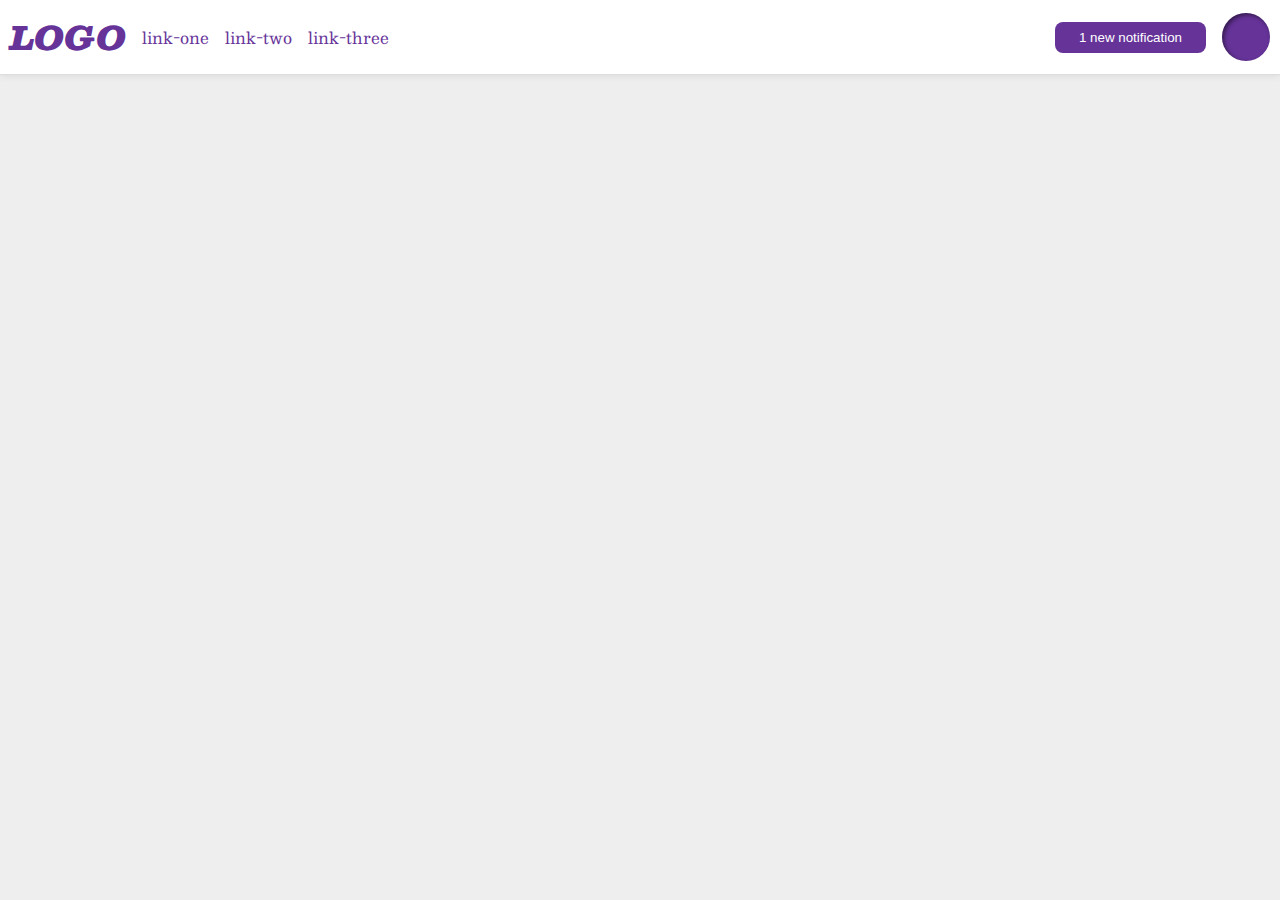
<file: flex/03-flex-header-2/index.html>
<!DOCTYPE html>
<html lang="en">

<head>
  <meta charset="UTF-8">
  <meta http-equiv="X-UA-Compatible" content="IE=edge">
  <meta name="viewport" content="width=device-width, initial-scale=1.0">
  <title>Flex Header 2</title>
  <link rel="stylesheet" href="style.css">
</head>

<body>
  <div class="header">
    <div class="align-left">
      <div class="logo">
        LOGO
      </div>
      <ul class="links">
        <li><a href="google.com">link-one</a></li>
        <li><a href="google.com">link-two</a></li>
        <li><a href="google.com">link-three</a></li>
      </ul>
    </div>
    <div class="align-right">
      <button class="notifications">
        1 new notification
      </button>
      <div class="profile-image"></div>
    </div>
  </div>
</body>

</html>
</file>
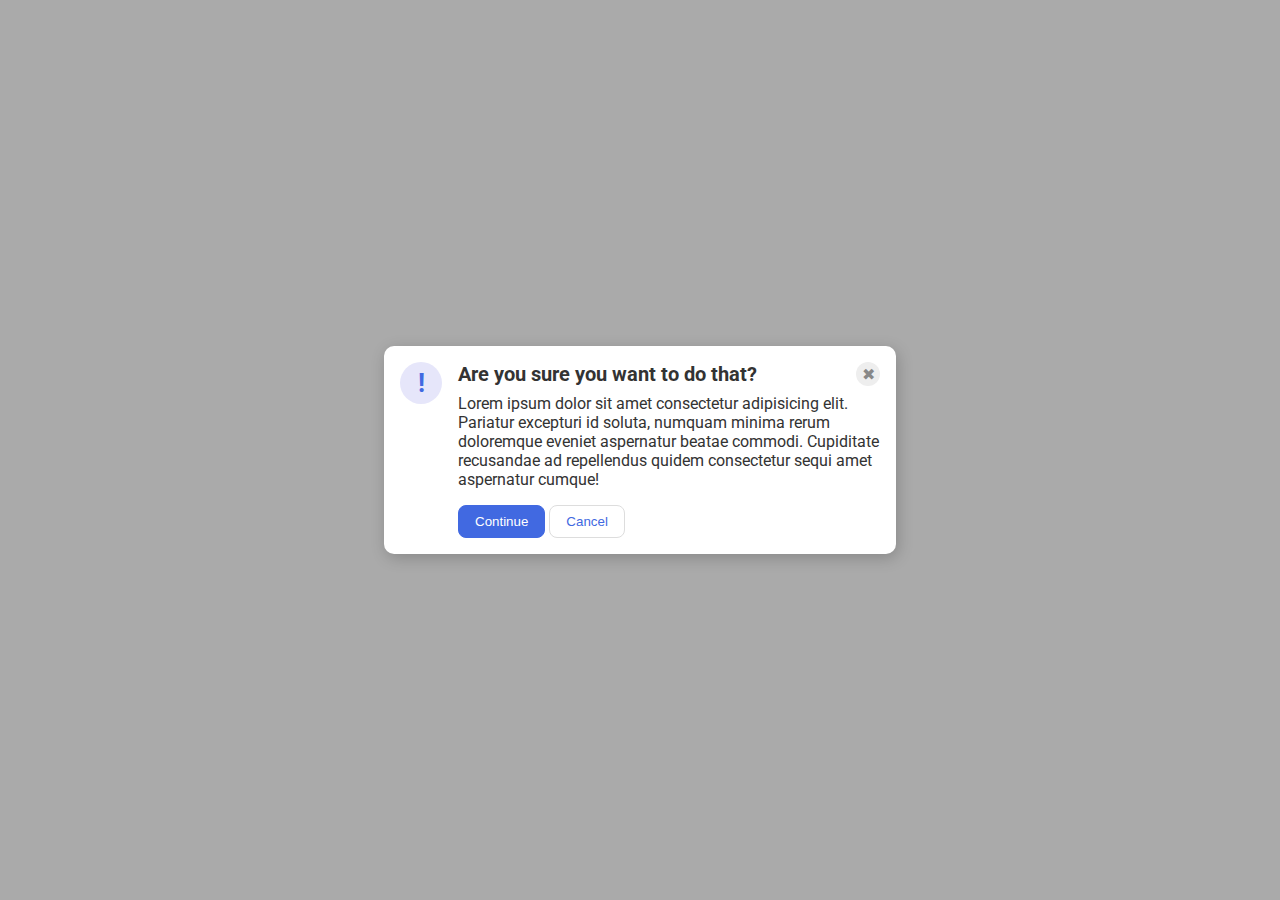
<file: flex/05-flex-modal/index.html>
<!DOCTYPE html>
<html lang="en">

<head>
  <meta charset="UTF-8">
  <meta http-equiv="X-UA-Compatible" content="IE=edge">
  <meta name="viewport" content="width=device-width, initial-scale=1.0">
  <link rel="stylesheet" href="style.css">
  <title>Modal</title>
</head>

<body>
  <div class="modal">
    <div class="left-container">
      <div class="icon">!</div>
    </div>
    <div class="right-container">
      <div class="header">
        Are you sure you want to do that?
        <div class="close-button">✖</div>
      </div>
      <div class="text">Lorem ipsum dolor sit amet consectetur adipisicing elit. Pariatur excepturi id soluta, numquam
        minima rerum doloremque eveniet aspernatur beatae commodi. Cupiditate recusandae ad repellendus quidem
        consectetur sequi amet aspernatur cumque!</div>
      <button class="continue">Continue</button>
      <button class="cancel">Cancel</button>
    </div>
  </div>
</body>

</html>
</file>
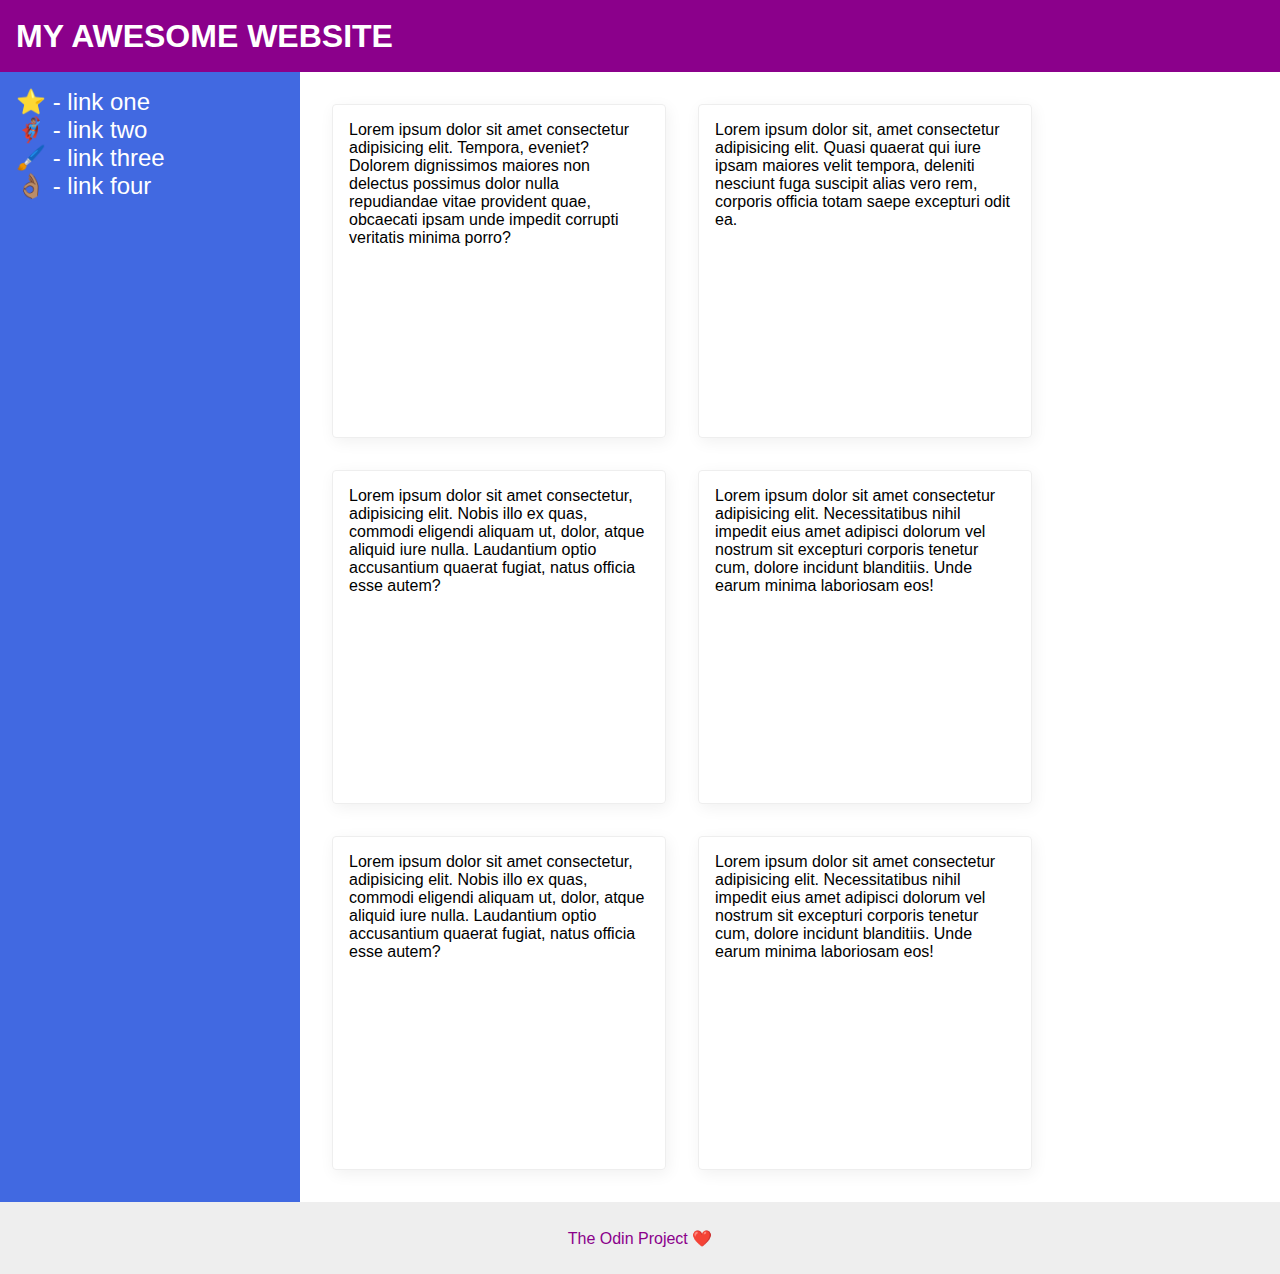
<file: flex/07-flex-layout-2/index.html>
<!DOCTYPE html>
<html lang="en">

<head>
  <meta charset="UTF-8">
  <meta http-equiv="X-UA-Compatible" content="IE=edge">
  <meta name="viewport" content="width=device-width, initial-scale=1.0">
  <title>The Holy Grail</title>
  <link rel="stylesheet" href="style.css">
</head>

<body>
  <div class="header">
    MY AWESOME WEBSITE
  </div>

  <div class="middle">
    <div class="sidebar">
      <ul>
        <li><a href="#">⭐ - link one</a></li>
        <li><a href="#">🦸🏽‍♂️ - link two</a></li>
        <li><a href="#">🖌️ - link three</a></li>
        <li><a href="#">👌🏽 - link four</a></li>
      </ul>
    </div>
    <div class="cards">
      <div class="card">Lorem ipsum dolor sit amet consectetur adipisicing elit. Tempora, eveniet? Dolorem dignissimos
        maiores non delectus possimus dolor nulla repudiandae vitae provident quae, obcaecati ipsam unde impedit
        corrupti
        veritatis minima porro?</div>
      <div class="card">Lorem ipsum dolor sit, amet consectetur adipisicing elit. Quasi quaerat qui iure ipsam maiores
        velit tempora, deleniti nesciunt fuga suscipit alias vero rem, corporis officia totam saepe excepturi odit ea.
      </div>
      <div class="card">Lorem ipsum dolor sit amet consectetur, adipisicing elit. Nobis illo ex quas, commodi eligendi
        aliquam ut, dolor, atque aliquid iure nulla. Laudantium optio accusantium quaerat fugiat, natus officia esse
        autem?</div>
      <div class="card">Lorem ipsum dolor sit amet consectetur adipisicing elit. Necessitatibus nihil impedit eius amet
        adipisci dolorum vel nostrum sit excepturi corporis tenetur cum, dolore incidunt blanditiis. Unde earum minima
        laboriosam eos!</div>
      <div class="card">Lorem ipsum dolor sit amet consectetur, adipisicing elit. Nobis illo ex quas, commodi eligendi
        aliquam ut, dolor, atque aliquid iure nulla. Laudantium optio accusantium quaerat fugiat, natus officia esse
        autem?</div>
      <div class="card">Lorem ipsum dolor sit amet consectetur adipisicing elit. Necessitatibus nihil impedit eius amet
        adipisci dolorum vel nostrum sit excepturi corporis tenetur cum, dolore incidunt blanditiis. Unde earum minima
        laboriosam eos!</div>
    </div>
  </div>
  <div class="footer">
    The Odin Project ❤️
  </div>
</body>

</html>
</file>
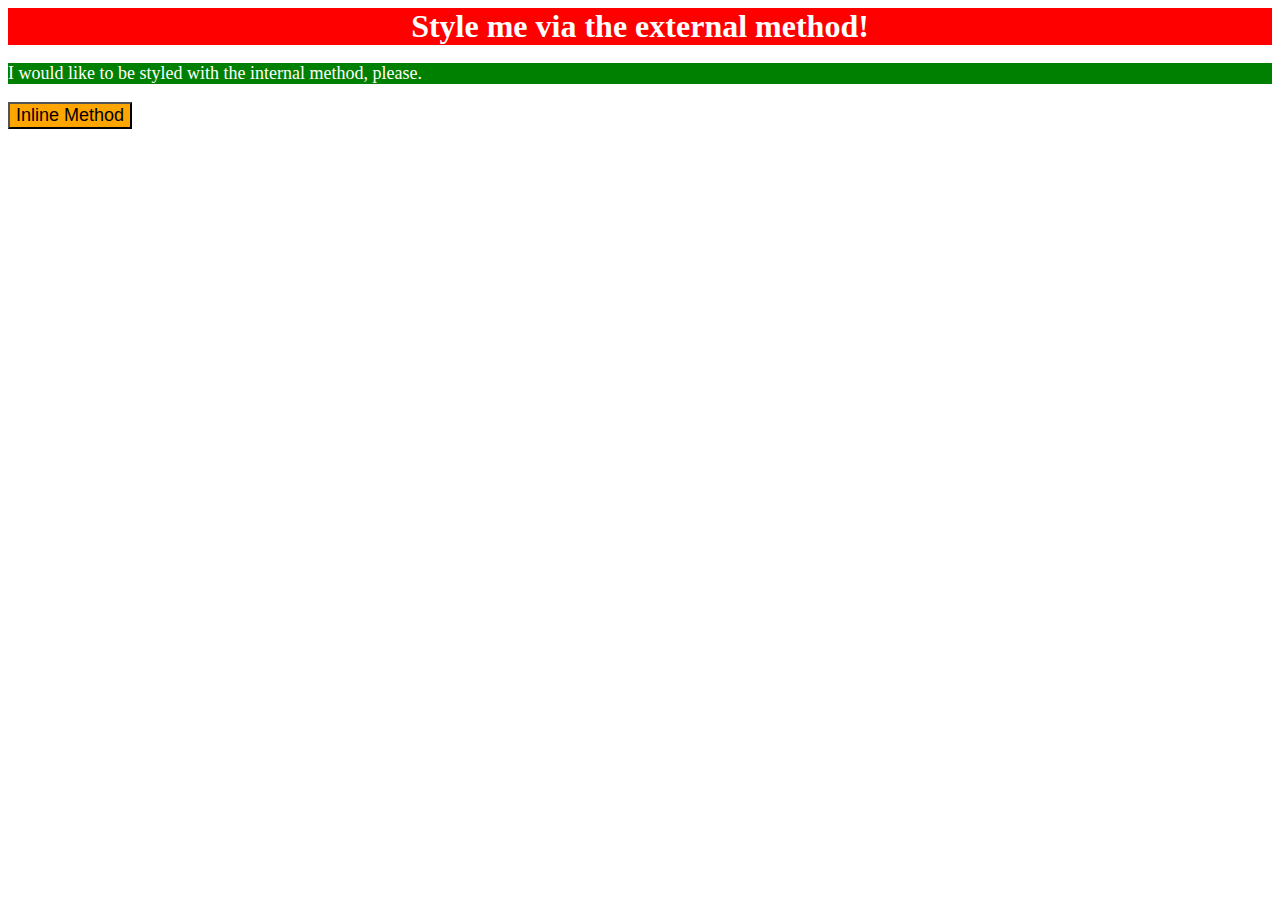
<file: foundations/01-css-methods/index.html>
<!DOCTYPE html>
<html lang="en">

<head>
  <meta charset="UTF-8">
  <meta http-equiv="X-UA-Compatible" content="IE=edge">
  <meta name="viewport" content="width=device-width, initial-scale=1.0">
  <title>Methods for Adding CSS</title>
  <link rel="stylesheet" href="style.css">
  <style>
    p {
      background-color: green;
      color: white;
      font-size: 18px;
    }
  </style>
</head>

<body>
  <div>Style me via the external method!</div>
  <p>I would like to be styled with the internal method, please.</p>
  <button style="background-color: orange; font-size: 18px;">Inline Method</button>
</body>

</html>
</file>
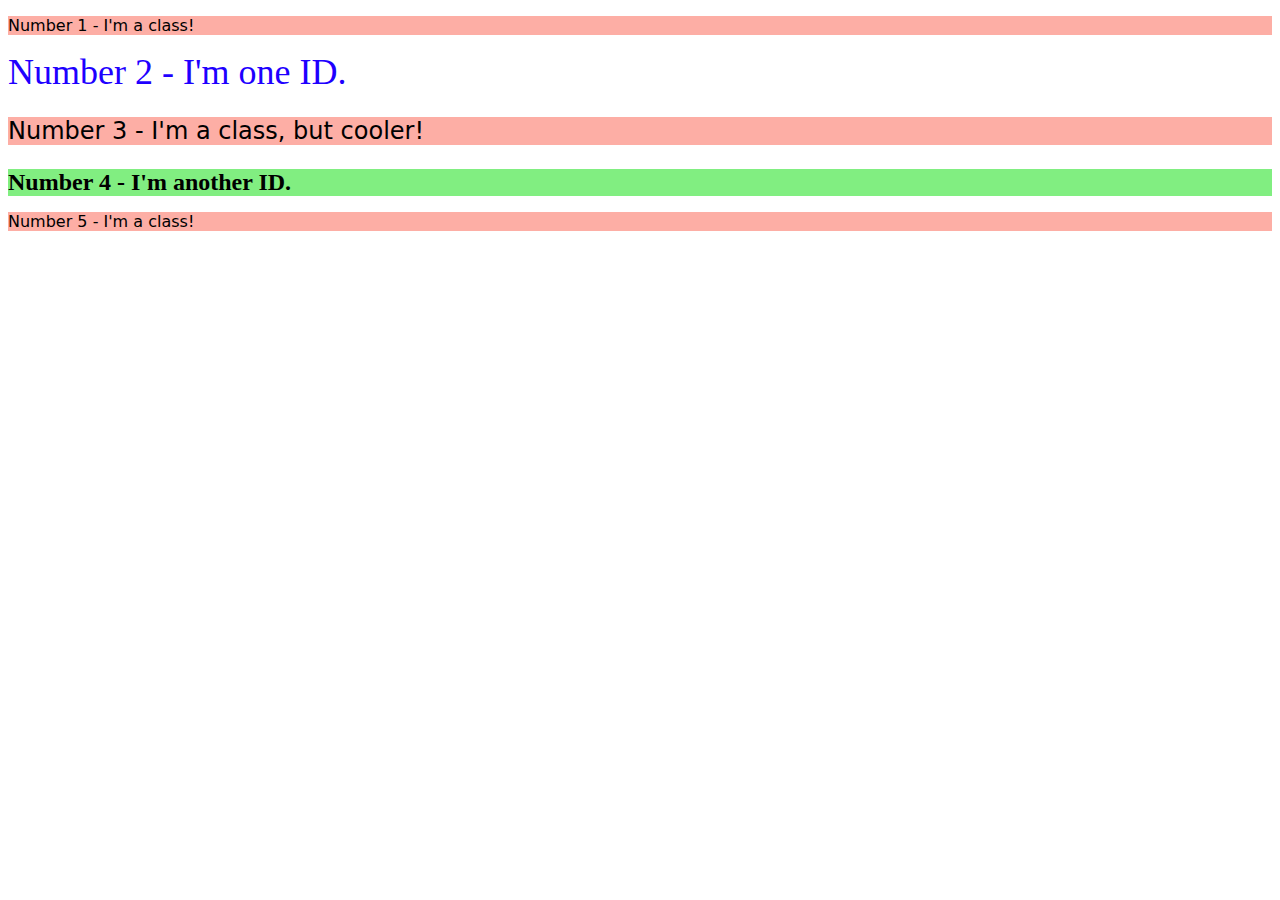
<file: foundations/02-class-id-selectors/index.html>
<!DOCTYPE html>
<html lang="en">

<head>
  <meta charset="UTF-8">
  <meta http-equiv="X-UA-Compatible" content="IE=edge">
  <meta name="viewport" content="width=device-width, initial-scale=1.0">
  <title>Class and ID Selectors</title>
  <link rel="stylesheet" href="style.css">
</head>

<body>
  <p class="odd">Number 1 - I'm a class!</p>
  <div id="second">Number 2 - I'm one ID.</div>
  <p class="odd medium">Number 3 - I'm a class, but cooler!</p>
  <div class="medium" id="fourth">Number 4 - I'm another ID.</div>
  <p class="odd">Number 5 - I'm a class!</p>
</body>

</html>
</file>
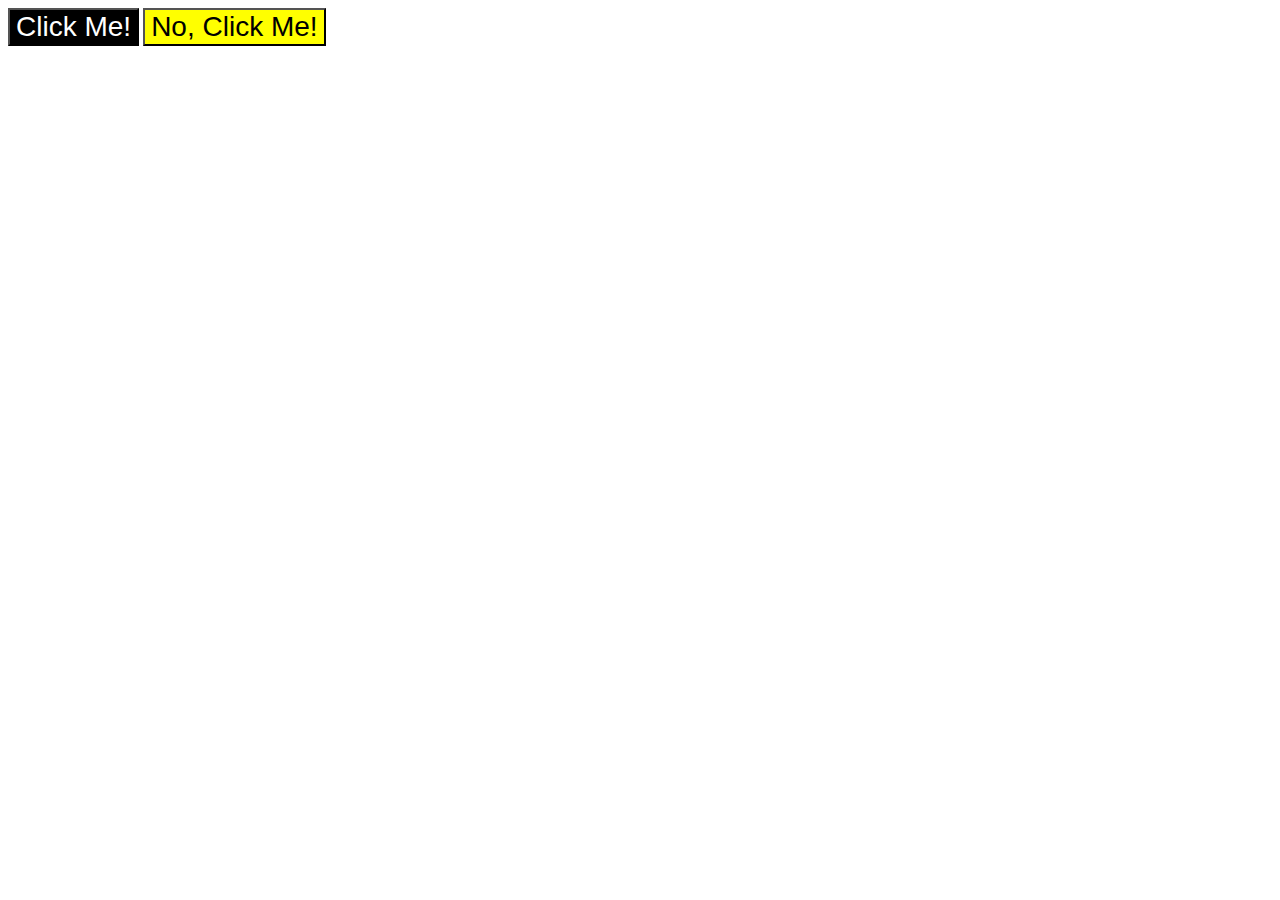
<file: foundations/03-grouping-selectors/index.html>
<!DOCTYPE html>
<html lang="en">

<head>
  <meta charset="UTF-8">
  <meta http-equiv="X-UA-Compatible" content="IE=edge">
  <meta name="viewport" content="width=device-width, initial-scale=1.0">
  <title>Grouping Selectors</title>
  <link rel="stylesheet" href="style.css">
</head>

<body>
  <button class="btn-first">Click Me!</button>
  <button class="btn-second">No, Click Me!</button>
</body>

</html>
</file>
<file: flex/03-flex-header-2/style.css>
/* this is some magical font-importing.  
you'll learn about it later. */
@import url("https://fonts.googleapis.com/css2?family=Besley:ital,wght@0,400;1,900&display=swap");

body {
  margin: 0;
  background: #eee;
  font-family: Besley, serif;
}

.header {
  background: white;
  border-bottom: 1px solid #ddd;
  box-shadow: 0 0 8px rgba(0, 0, 0, 0.1);
}

.profile-image {
  background: rebeccapurple;
  box-shadow: inset 2px 2px 4px rgba(0, 0, 0, 0.5);
  border-radius: 50%;
  width: 48px;
  height: 48px;
}

.logo {
  color: rebeccapurple;
  font-size: 32px;
  font-weight: 900;
  font-style: italic;
}

button {
  border: none;
  border-radius: 8px;
  background: rebeccapurple;
  color: white;
  padding: 8px 24px;
}

a {
  /* this removes the line under our links */
  text-decoration: none;
  color: rebeccapurple;
}

ul {
  list-style-type: none;
}

/* Changes */

.header {
  display: flex;
  justify-content: space-between;
  align-items: center;
  padding: 10px 10px;
}

.align-left {
  display: flex;
  align-items: center;
  gap: 1rem;
}

ul {
  padding: 0px;
}

.links {
  display: flex;
  gap: 1rem;
  margin: 0px;
}

.align-right {
  display: flex;
  flex-shrink: 0;
  align-items: center;
  gap: 1rem;
  margin-left: 1rem;
}
</file>
<file: flex/05-flex-modal/style.css>
@import url("https://fonts.googleapis.com/css2?family=Roboto:wght@400;700&display=swap");

html,
body {
  height: 100%;
}

body {
  font-family: Roboto, sans-serif;
  margin: 0;
  background: #aaa;
  color: #333;
  /* I'll give you this one for free lol */
  display: flex;
  align-items: center;
  justify-content: center;
}

.modal {
  background: white;
  width: 480px;
  border-radius: 10px;
  box-shadow: 2px 4px 16px rgba(0, 0, 0, 0.2);
}

.icon {
  color: royalblue;
  font-size: 26px;
  font-weight: 700;
  background: lavender;
  width: 42px;
  height: 42px;
  border-radius: 50%;
  display: flex;
  align-items: center;
  justify-content: center;
}

.close-button {
  background: #eee;
  border-radius: 50%;
  color: #888;
  font-weight: 400;
  font-size: 16px;
  height: 24px;
  width: 24px;
  display: flex;
  align-items: center;
  justify-content: center;
}

button {
  padding: 8px 16px;
  border-radius: 8px;
}

button.continue {
  background: royalblue;
  border: 1px solid royalblue;
  color: white;
}

button.cancel {
  background: white;
  border: 1px solid #ddd;
  color: royalblue;
}

/* Changes */

.modal {
  display: flex;
  padding: 16px;
  gap: 16px;
}

.header {
  display: flex;
  font-size: 20px;
  font-weight: bold;
  justify-content: space-between;
}

.text {
  margin-top: 8px;
  margin-bottom: 16px;
}
</file>
<file: flex/07-flex-layout-2/style.css>
body {
  font-family: -apple-system, BlinkMacSystemFont, "Segoe UI", Roboto, Oxygen,
    Ubuntu, Cantarell, "Open Sans", "Helvetica Neue", sans-serif;
  margin: 0;
  min-height: 100vh;
}

.header {
  height: 72px;
  background: darkmagenta;
  color: white;
}

.footer {
  height: 72px;
  background: #eee;
  color: darkmagenta;
}

.sidebar {
  width: 300px;
  background: royalblue;
}

.card {
  border: 1px solid #eee;
  box-shadow: 2px 4px 16px rgba(0, 0, 0, 0.06);
  border-radius: 4px;
}

/* Changes */

body {
  display: flex;
  flex-direction: column;
}

.header {
  display: flex;
  align-items: center;
  font-size: 32px;
  font-weight: 900;
  padding: 0px 16px;
}

.middle {
  flex: 1;
  display: flex;
}

.sidebar {
  flex: 1 0 auto;
}

.sidebar ul {
  margin: 0px;
  padding: 16px 16px;
}

.sidebar li {
  font-size: 24px;
  list-style: none;
}

.sidebar a {
  color: white;
  text-decoration: none;
}

.cards {
  display: flex;
  align-items: space-evenly;
  flex-wrap: wrap;
  gap: 32px;
  padding: 32px;
}

.card {
  width: 300px;
  height: 300px;
  padding: 16px;
}

.footer {
  display: flex;
  justify-content: center;
  align-items: center;
}
</file>
<file: foundations/01-css-methods/style.css>
div {
  background-color: red;
  color: white;
  font-size: 32px;
  font-weight: bold;
  text-align: center;
}
</file>
<file: foundations/02-class-id-selectors/style.css>
.odd {
  background-color: rgb(253, 174, 165);
  font-family: Verdana, "DejaVu Sans", sans-serif;
}

.medium {
  font-size: 24px;
}

#second {
  color: rgb(30, 0, 255);
  font-size: 36px;
}

#fourth {
  background-color: rgb(129, 238, 129);
  font-weight: bold;
}
</file>
<file: foundations/03-grouping-selectors/style.css>
.btn-first {
  background-color: black;
  color: white;
}

.btn-second {
  background-color: yellow;
}

.btn-first,
.btn-second {
  font-family: Helvetica, "Times New Roman", sans-serif;
  font-size: 28px;
}
</file>
